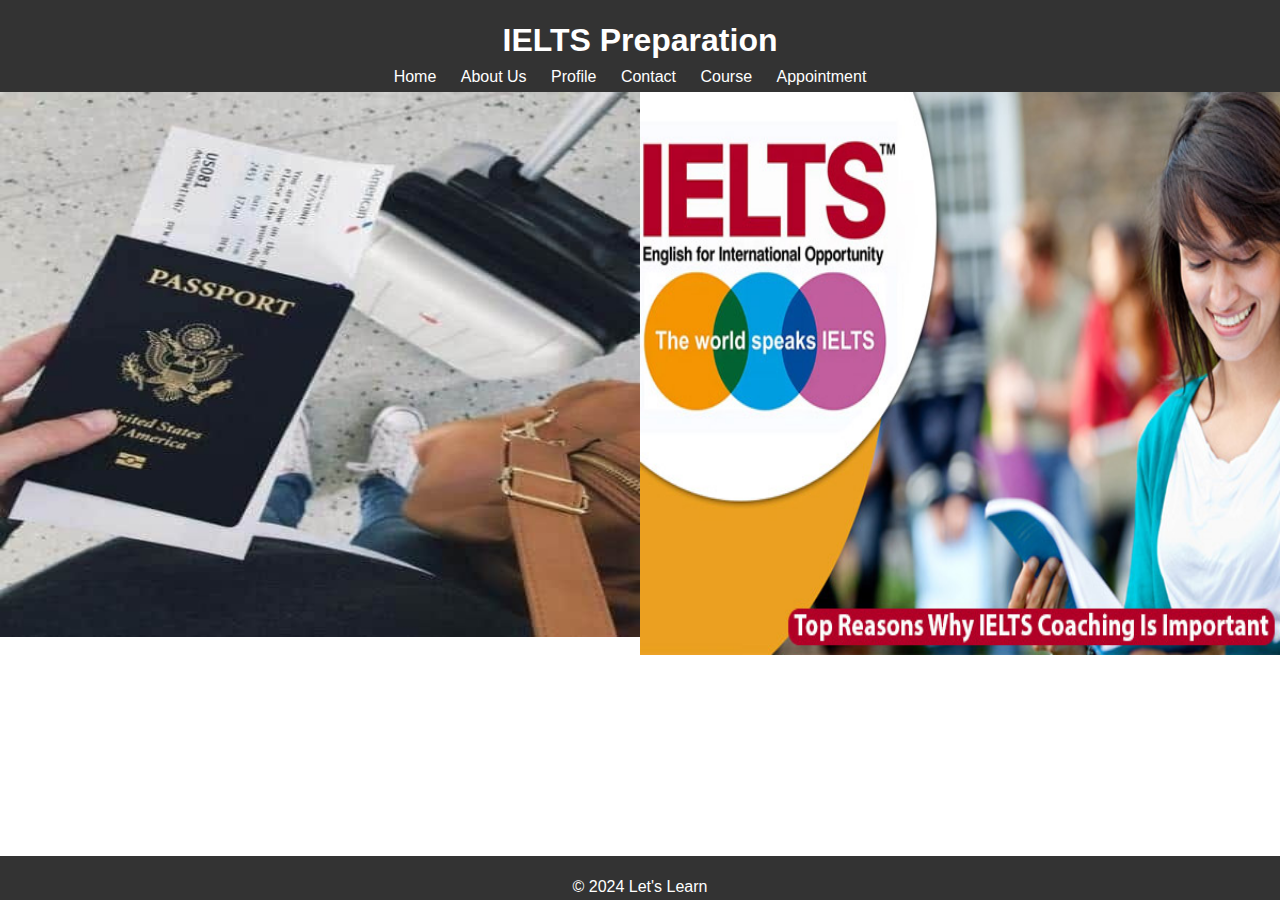
<file: index.html>
<!DOCTYPE html>
<html lang="en">
<head>
    <meta charset="UTF-8">
    <meta http-equiv="X-UA-Compatible" content="IE=edge">
    <meta name="viewport" content="width=device-width, initial-scale=1.0">
    <title>Profile</title>
    <link rel="stylesheet" href="profile.css">
</head>
<body>
    <header>
        <h1>IELTS Preparation </h1>
        <nav>
            <ul>
                
                <li><a href="index.html">Home</a></li>
                <li><a href="aboutus.html">About Us</a></li>
                <li><a href="profile.html">Profile</a></li>
                <li><a href="contact.html">Contact</a></li>
                <li><a href="course.html">Course</a></li>
                <li><a href="Appointment.html">Appointment</a></li>

            </ul>
        </nav>
    </header>
  <img src="IMAGE/image1.jpg" style=width:50%;height:545px;>
  <img src="IMAGE/image5.jpg" style=width:50%;height:563px; align="right">




  <footer>
    <p>&copy; 2024 Let's Learn </p>
</footer>
       


</html>
</file>
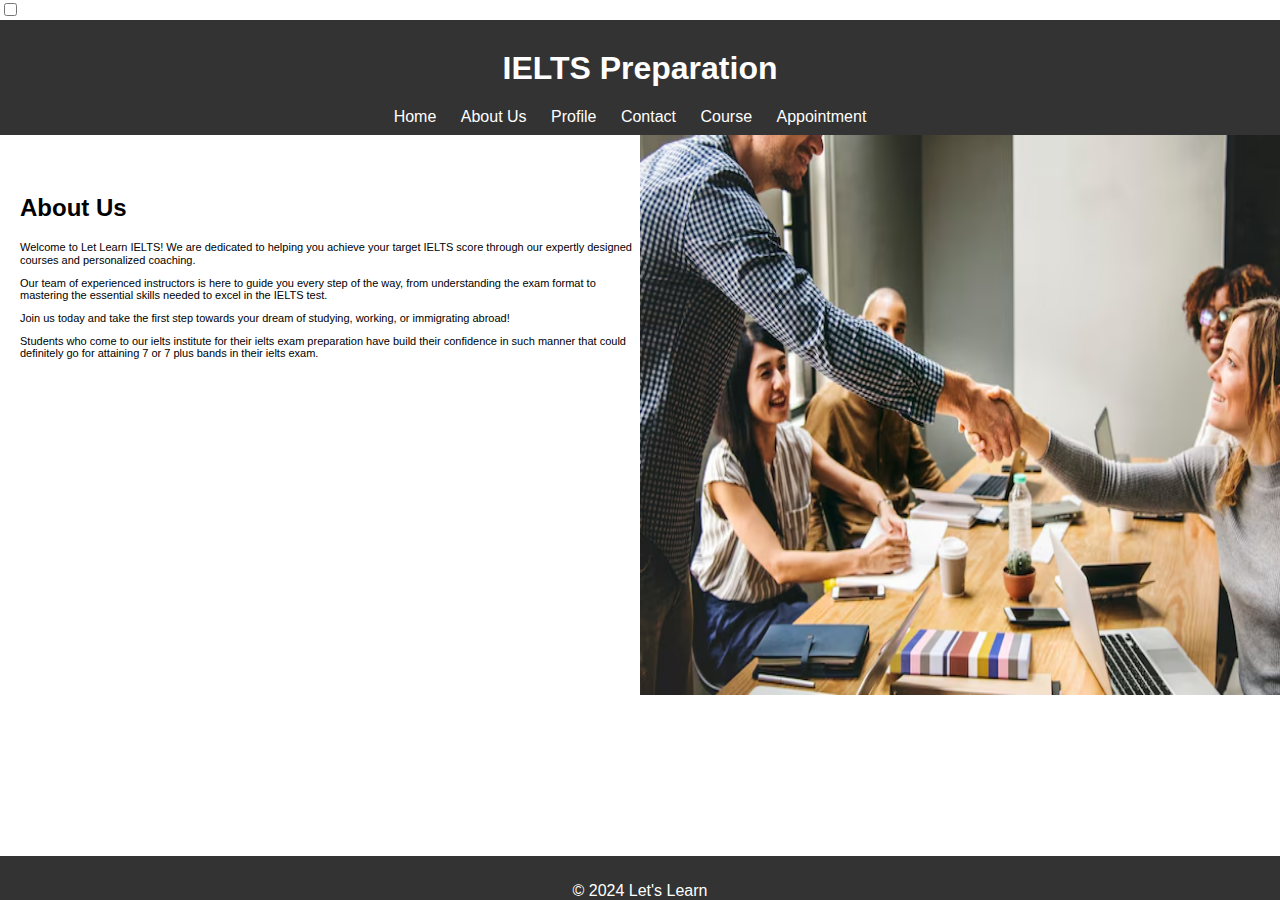
<file: aboutus.html>
<!DOCTYPE html>
<html lang="en">
<head>
    <meta charset="UTF-8">
    <meta http-equiv="X-UA-Compatible" content="IE=edge">
    <meta name="viewport" content="width=device-width, initial-scale=1.0">
    <script src="https://ajax.googleapis.com/ajax/libs/jquery/3.7.1/jquery.min.js"></script>
  <script src="https://maxcdn.bootstrapcdn.com/bootstrap/3.4.1/js/bootstrap.min.js"></script>
    <title>About Us</title>
    <link rel="stylesheet" href="aboutus.css">
</head>

<div class="container-fluid">
    <div class="row">
        <div class="navnav">
          <input type="checkbox" id="nav-check">
          
          <div class="nav-btn1">
            <label for="nav-check">
              <span></span>
              <span></span>
              <span></span>
            </label>
          </div>
<body>
    <div class="IMAGE/image4.jpg"></div>
    <div class="login-container">
    <header>
        <h1>IELTS Preparation</h1>
        <nav>
            <ul>
                
                <li><a href="index.html" target="_blank">Home</a></li>
                <li><a href="about.html" target="_blank">About Us</a></li>
                <li><a href="profile.html" target="_blank">Profile</a></li>
                <li><a href="contact.html" target="_blank">Contact</a></li>
                <li><a href="course.html" target="_blank">Course</a></li>
                <li><a href="Appointment.html" target="_blank">Appointment</a></li>

            </ul>
        </nav>
    </header>
    <img src="IMAGE/abt1.avif" style=width:50%;height:560px; align="right">
    <section class="about">
        <h2>About Us</h2>
        <p class="left-align">Welcome to Let Learn IELTS! We are dedicated to helping you achieve your target IELTS score through our expertly designed courses and personalized coaching.</p>
        <p class="left-align">Our team of experienced instructors is here to guide you every step of the way, from understanding the exam format to mastering the essential skills needed to excel in the IELTS test.</p>
        <p class="left-align">Join us today and take the first step towards your dream of studying, working, or immigrating abroad!</p>
    <p class="left-align">Students who come to our ielts institute for their ielts exam preparation have build their confidence in such
        manner that could definitely go for attaining 7 or 7 plus bands in their ielts exam.</p>
    </section>

    <footer>
        <p>&copy; 2024 Let's Learn </p>
    </footer>
</body>
</html>
</file>
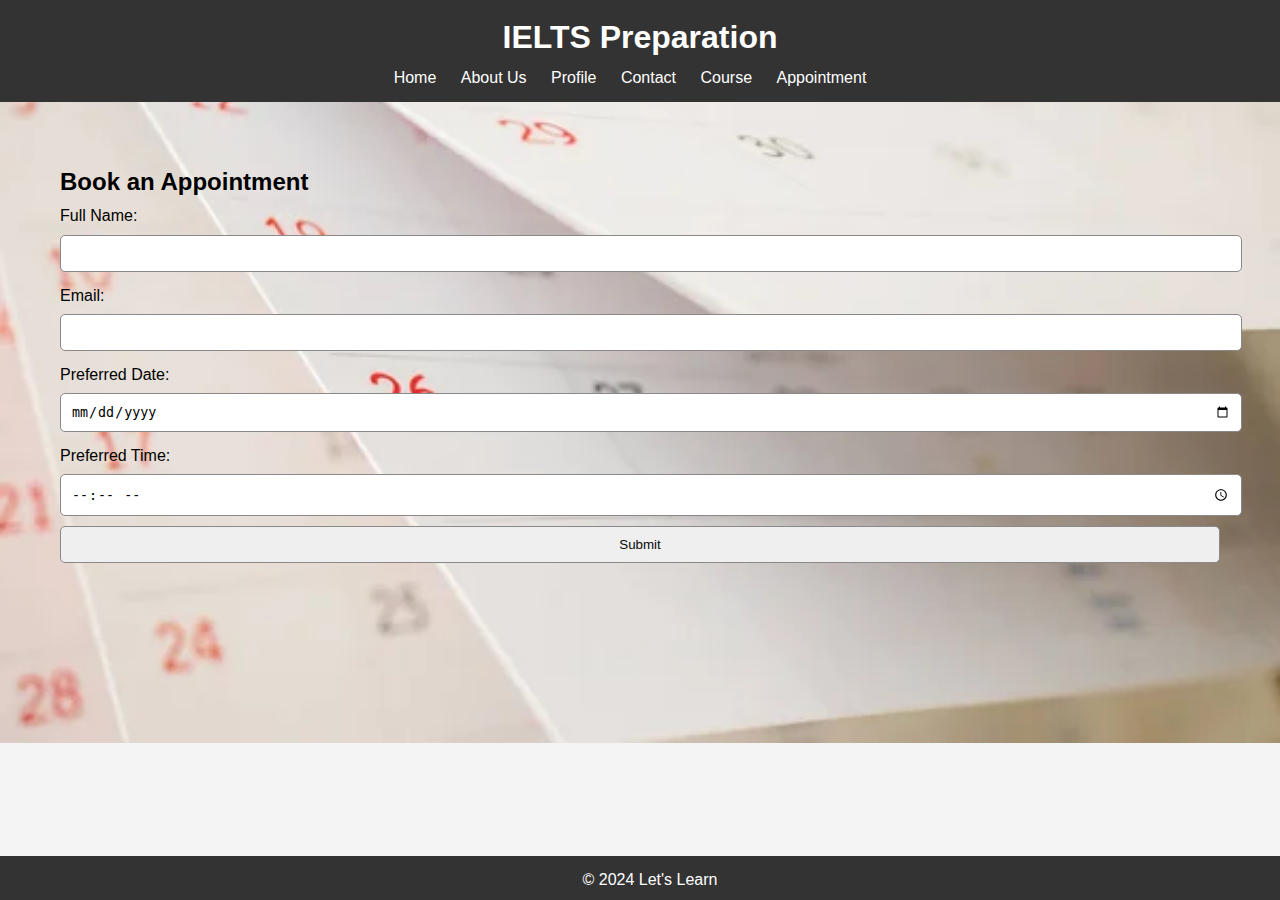
<file: Appointment.html>
<!DOCTYPE html>
<html lang="en">
<head>
    <meta charset="UTF-8">
    <meta http-equiv="X-UA-Compatible" content="IE=edge">
    <meta name="viewport" content="width=device-width, initial-scale=1.0">
    <title>Book an Appointment</title>
    <link rel="stylesheet" href="Appointment.css">
</head>

<body style="background-image: url('IMAGE/appointment.jpg'); background-size: cover; background-position: center; background-repeat: no-repeat;">
<body>
    
     <header>
        <h1>IELTS Preparation</h1>
        <nav>
            <ul>
                
                <li><a href="index.html">Home</a></li>
                <li><a href="aboutus.html">About Us</a></li>
                <li><a href="profile.html">Profile</a></li>
                <li><a href="contact.html">Contact</a></li>
                <li><a href="course.html">Course</a></li>
                 <li><a href="Appointment.html">Appointment</a></li>
            </ul>
        </nav>
    </header>
    <main>
        <section>
            <h2>Book an Appointment</h2>
            <form action="submit.php" method="post">
                <label for="name">Full Name:</label>
                <input type="text" id="name" name="name" required>
                
                <label for="email">Email:</label>
                <input type="email" id="email" name="email" required>
                
                <label for="date">Preferred Date:</label>
                <input type="date" id="date" name="date" required>
                
                <label for="time">Preferred Time:</label>
                <input type="time" id="time" name="time" required>
                
                <input type="submit" value="Submit">
            </form>
        </section>
    </main>
   
      
            
                 </div>
                 </div>
                 <footer>
                    <p>&copy; 2024 Let's Learn </p>
                
                
                </footer>
                </body>
      
                 </html>
                 </body>
      
                 </html>
</file>
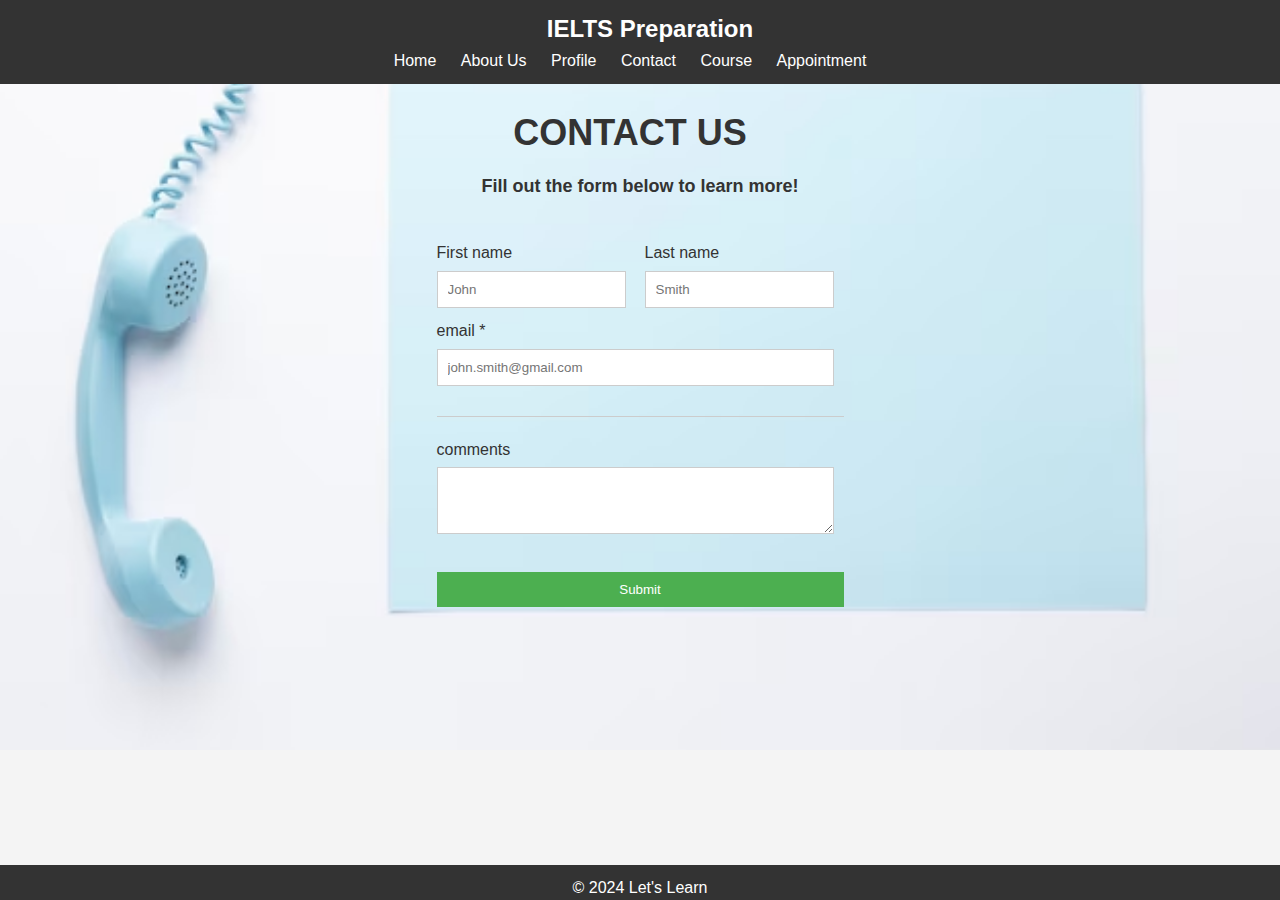
<file: contact.html>
<!DOCTYPE html>
<html lang="en">
<head>
    <meta charset="UTF-8">
    <meta http-equiv="X-UA-Compatible" content="IE=edge">
    <meta name="viewport" content="width=device-width, initial-scale=1.0">
    <title>Book an Appointment</title>
    <link rel="stylesheet" href="contact.css">
</head>

<body style="background-image: url('IMAGE/background4.avif'); background-size: cover; background-position: center; background-repeat: no-repeat;">

<body>
    
     <header>
        <h1>IELTS Preparation</h1>
        <nav>
            <ul>
                
                <li><a href="index.html">Home</a></li>
                <li><a href="aboutus.html">About Us</a></li>
                <li><a href="profile.html">Profile</a></li>
                <li><a href="contact.html">Contact</a></li>
                <li><a href="course.html">Course</a></li>
                 <li><a href="Appointment.html">Appointment</a></li>
            </ul>
        </nav>
    </header>

    <div class="container">
        <div class="row header">
          <h1>CONTACT US &nbsp;</h1>
          <h3>Fill out the form below to learn more!</h3>
        </div>
        <div class="row body">
          <form action="#">
            <ul>
              
              <li>
                <p class="left">
                  <label for="First_name">First name</label>
                  <input type="text" name="First_name" placeholder="John" />
                </p>
                <p class="pull-right">
                  <label for="Last_name">Last name</label>
                  <input type="text" name="Last_name" placeholder="Smith" />      
                </p>
              </li>
              
              <li>
                <p>
                  <label for="email">email <span class="req">*</span></label>
                  <input type="email" name="email" placeholder="john.smith@gmail.com" />
                </p>
              </li>        
              <li><div class="divider"></div></li>
              <li>
                <label for="comments">comments</label>
                <textarea cols="46" rows="3" name="comments"></textarea>
              </li>
              
              <li>
                <input class="btn btn-submit" type="submit" value="Submit" />
                
              </li>
              
            </ul>
          </form>  
        </div>
      </div>
      <footer>
        <p>&copy; 2024 Let's Learn </p>
    
    
    </footer>
</file>
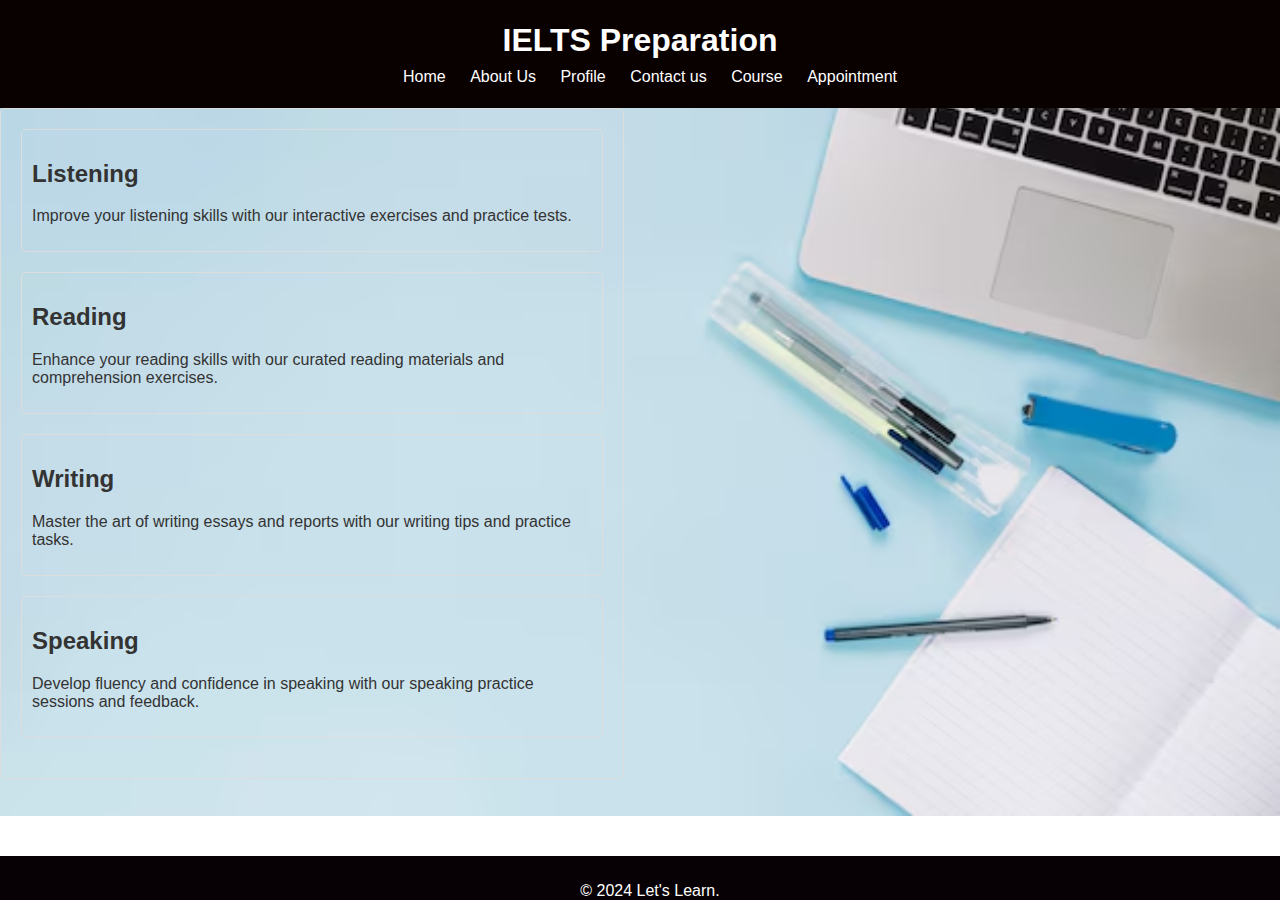
<file: course.html>
<!DOCTYPE html>
<html>
<head>
    <title>IELTS Course</title>
    <link rel="stylesheet" href="course.css">
    <style>
   
    </style>
</head>

<body style="background-image: url('IMAGE/background3.avif'); background-size: cover; background-position: center; background-repeat: no-repeat;">
<body>
    <header>
        <h1>IELTS Preparation</h1>
        <nav>

<ul>
              
<li><a href="index.html">Home</a></li>
<li><a href="aboutus.html">About Us</a></li>
<li><a href="profile.html">Profile</a></li>
<li><a href="contact.html">Contact us</a></li>
<li><a href="course.html">Course</a></li>
<li><a href="Appointment.html">Appointment</a></li>
              
          </ul>
          </nav>
     
    </header>
    <div class="course-container">
        <div class="course-item">
            <h2>Listening</h2>
            <p>Improve your listening skills with our interactive exercises and practice tests.</p>
        </div>
        <div class="course-item">
            <h2>Reading</h2>
            <p>Enhance your reading skills with our curated reading materials and comprehension exercises.</p>
        </div>
        <div class="course-item">
            <h2>Writing</h2>
            <p>Master the art of writing essays and reports with our writing tips and practice tasks.</p>
        </div>
        <div class="course-item">
            <h2>Speaking</h2>
            <p>Develop fluency and confidence in speaking with our speaking practice sessions and feedback.</p>
        </div>
    </div>
    <footer>
        <p>&copy; 2024 Let's Learn.</p>
    </footer>
</body>
</html>
</file>
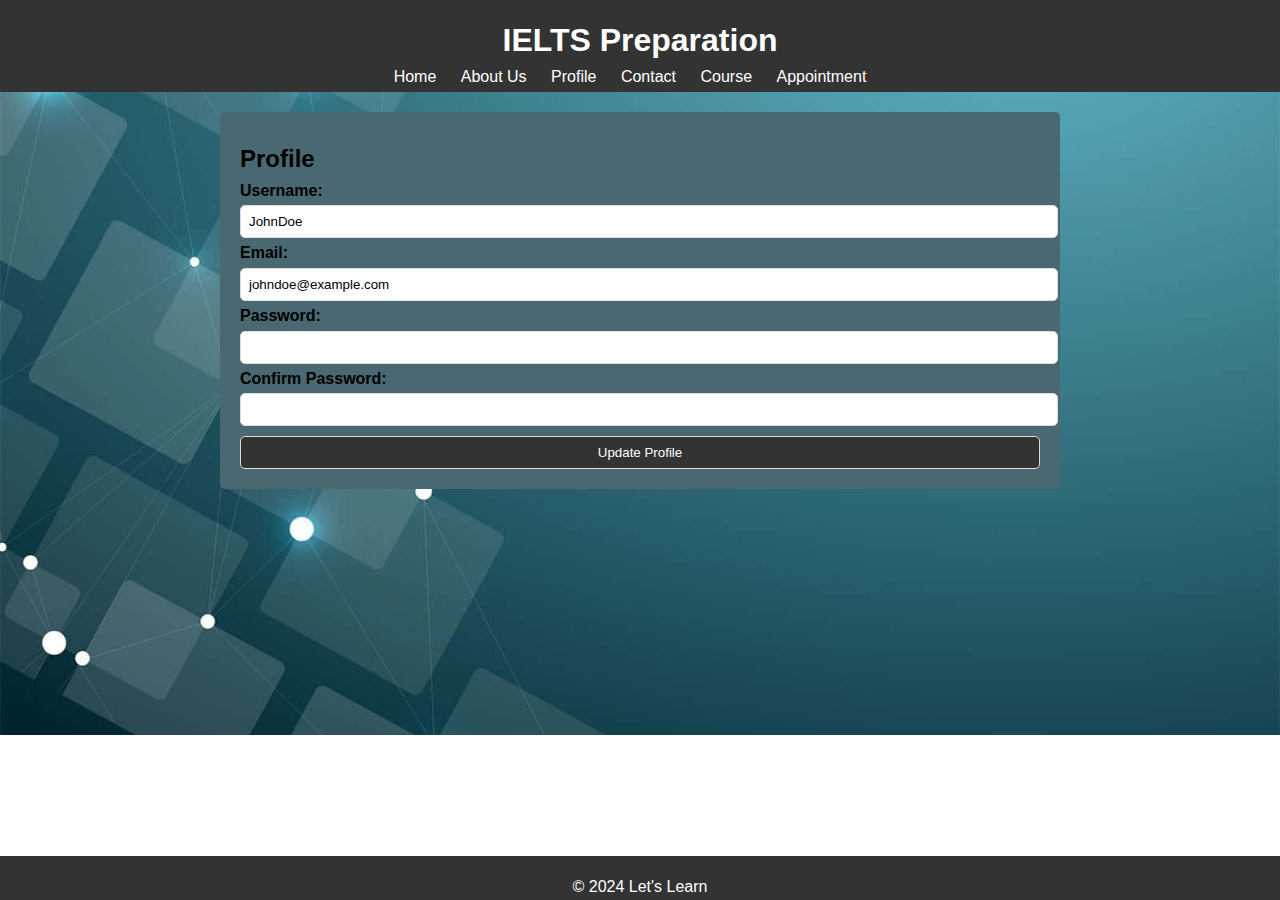
<file: profile.html>
<!DOCTYPE html>
<html lang="en">
<head>
    <meta charset="UTF-8">
    <meta http-equiv="X-UA-Compatible" content="IE=edge">
    <meta name="viewport" content="width=device-width, initial-scale=1.0">
    <title>Profile</title>
    <link rel="stylesheet" href="profile.css">
</head>
<body style="background-image: url('IMAGE/profile.jpg'); background-size: cover; background-position: center; background-repeat: no-repeat;">
<body>
    <header>
        <h1>IELTS Preparation </h1>
        <nav>
            <ul>
                
                <li><a href="index.html">Home</a></li>
                <li><a href="aboutus.html">About Us</a></li>
                <li><a href="profile.html">Profile</a></li>
                <li><a href="contact.html">Contact</a></li>
                <li><a href="course.html">Course</a></li>
                <li><a href="Appointment.html">Appointment</a></li>

            </ul>
        </nav>
    </header>
    <section class="profile">
        <h2>Profile</h2>
        <form>
            <label for="username">Username:</label>
            <input type="text" id="username" name="username" value="JohnDoe" readonly>
            
            <label for="email">Email:</label>
            <input type="email" id="email" name="email" value="johndoe@example.com">
            
            <label for="password">Password:</label>
            <input type="password" id="password" name="password">
            
            <label for="confirm-password">Confirm Password:</label>
            <input type="password" id="confirm-password" name="confirm-password">
            
            <input type="submit" value="Update Profile">
        </form>
    </section>
    <footer>
        <p>&copy; 2024 Let's Learn </p>
    </footer>
</body>
</html>
</file>
<file: profile.css>
body {
    font-family: Arial, sans-serif;
    margin: 0;
    padding: 0;
    line-height: 0.6;
}

header {
    background-color: #333;
    color: #fff;
    padding: 10px 20px;
    text-align: center;
}

nav ul {
    list-style-type: none;
    margin: 0;
    padding: 0;
}

nav ul li {
    display: inline-block;
    margin-right: 20px;
}

nav ul li a {
    color: #fff;
    text-decoration: none;
}
section {
    background-color:  #496871; 
    padding: 20px;
    margin: 20px;
    border-radius: 10px;
}

.profile {
    max-width: 800px;
    margin: 20px auto;
    padding: 20px;
    
    border-radius: 5px;
}

form {
    display: grid;
    grid-gap: 10px;
}

label {
    font-weight: bold;
}

input[type="text"],
input[type="email"],
input[type="password"],
input[type="submit"] {
    width: 100%;
    padding: 8px;
    border-radius: 5px;
    border: 1px solid #ddd;
}

input[type="submit"] {
    background-color: #333;
    color: #fff;
    cursor: pointer;
}
footer {
    background-color: #333;
    color: #fff;
    text-align: center;
    padding: 10px 0;
    position: fixed;
    bottom: 0;
    width: 100%;
    height: 24px;
}

/* Media queries for responsiveness */
@media only screen and (max-width: 768px) {
    header {
        padding: 10px;
    }
    
    nav ul li {
        display: block;
        margin: 10px 0;
    }
    
    .profile {
        max-width: calc(100% - 40px); /* Adjusting width for smaller screens */
        margin: 20px 10px; /* Adding margin for better spacing */
        padding: 10px; /* Adjusting padding for smaller screens */
    }
}
</file>
<file: aboutus.css>
body {
    font-family: Arial, sans-serif;
    margin: 0;
    padding: 0;
    line-height: 1.1;
}


header {
    background-color: #333;
    color: #fff;
    padding: 10px 20px;
    text-align: center;
}

nav ul {
    list-style-type: none;
    margin: 0;
    padding: 0;
}

nav ul li {
    display: inline-block;
    margin-right: 20px;
}

nav ul li a {
    color: #fff;
    text-decoration: none;
}
section {
    
    padding: 20px;
    margin: 20px;
    border-radius: 10px;
}

.about {
    max-width: 1315px;
    margin: 20px auto;
    padding: 20px;
   text-align: left;
    border-radius: 5px;
}


footer {
    background-color: #333;
    color: #fff;
    text-align: center;
    padding: 10px 0;
    position: fixed;
    bottom: 0;
    width: 100%;
}

footer {
    background-color: #333;
    color: #fff;
    text-align: center;
    padding: 10px 0;
    position: fixed;
    bottom: 0;
    width: 100%;
    height: 24px;
}
.left-align {
    text-align: left;
    font-size: 11px;
  }

  /* Media queries for responsiveness */
@media only screen and (max-width: 600px) {
    nav ul li {
        display: block;
        margin: 10px 0;
    }
    
    section {
        padding: 10px;
        margin: 10px;
    }
    
    .about {
        padding: 10px;
    }
}
</file>
<file: course.css>
body {
    font-family: Arial, sans-serif;
    margin: 0;
    padding: 0;
    background-color: #fff;
    color: #333;
}

header {
    background-color: #333;
    color: #fff;
    padding: 10px 20px;
    text-align: center;
    line-height: 0.6;
}

nav ul {
    list-style-type: none;
}

nav ul li {
    display: inline-block;
    margin-right: 20px;
}

nav ul li a {
    color: #fff;
    text-decoration: none;
}

main {
    padding: 20px;
}

section {
    background-color: #ffc0cb; /* pink color */
    padding: 20px;
    margin: 20px;
    border-radius: 10px;
}

label {
    display: block;
    margin-bottom: 5px;
}

header {
    background-color: #090000;
    padding: 10px 20px;
    text-align: center;
    color: white;
}

.course-container {
    max-width: 582px;
    
    padding: 20px;
    border: 1px solid #ddd;
    border-radius: 5px;
}

.course-item {
    margin-bottom: 20px;
    padding: 10px;
    border: 1px solid #ddd;
    border-radius: 5px;
}

footer {
    background-color: #070004;
    padding: 10px ;
    text-align: center;
    color: white;
    position: fixed;
    bottom: 0;
    width: 100%;
    height: 24px;
}

/* Media queries for responsiveness */
@media only screen and (max-width: 768px) {
    header {
        line-height: 1;
    }
    
    nav ul li {
        display: block;
        margin: 10px 0;
    }
    
    .course-container {
        max-width: calc(100% - 40px); /* Adjusting the width to fit smaller screens */
        margin: 0 auto; /* Centering the container */
    }
}
</file>
<file: Appointment.css>
/* Reset default styles */
body, h1, h2, h3, p, ul, li, form, input, label {
    margin: 0;
    padding: 0;
}

body {
    font-family: Arial, sans-serif;
    line-height: 1.7;
    background-color: #f4f4f4;
}

header {
    background-color: #333;
    color: #fff;
    padding: 10px 20px;
    text-align: center;
}

nav ul {
    list-style-type: none;
}

nav ul li {
    display: inline-block;
    margin-right: 20px;
}

nav ul li a {
    color: #fff;
    text-decoration: none;
}

main {
    padding: 20px;
}

section {
    background-color: none; /* pink color */
    padding: 20px;
    margin: 20px;
    border-radius: 10px;
}

label {
    display: block;
    margin-bottom: 5px;
}

input[type="text"],
input[type="email"],
input[type="date"],
input[type="time"],
input[type="submit"] {
    width: 100%;
    padding: 10px;
    margin-bottom: 10px;
    border: 1px solid #8a8888;
    border-radius: 5px;
}

input[type="submit"] {
    color: #090909;
    cursor: pointer;
}

footer {
    background-color: #333;
    color: #fff;
    text-align: center;
    padding: 10px ;
    position: fixed;
    bottom: 0;
    width: 100%;
    height: 24px;
}

/* Media queries for responsiveness */
@media only screen and (max-width: 768px) {
    nav ul li {
        display: block;
        margin: 10px 0;
    }
    
    section {
        padding: 10px;
        margin: 10px;
    }
}
</file>
<file: contact.css>
/* Reset CSS */
* {
    margin: 0;
    padding: 0;
    box-sizing: border-box;
  }

  body {
    font-family: Arial, sans-serif;
    line-height: 1.7;
    background-color: #f4f4f4;
}

header {
    background-color: #333;
    color: #fff;
    padding: 10px 20px;
    text-align: center;
}

nav ul {
    list-style-type: none;
}

nav ul li {
    display: inline-block;
    margin-right: 20px;
}

nav ul li a {
    color: #fff;
    text-decoration: none;
}

main {
    padding: 20px;
}
  
  /* Global styles */
  body {
    font-family: Arial, sans-serif;
    color: #333;
    line-height: 1.6;
  }
  
  .container {
    max-width: 800px;
    margin: 0 auto;
    padding: 20px;
  }
  
  .header h1 {
    font-size: 36px;
    margin-bottom: 10px;
  }
  
  .header h3 {
    font-size: 18px;
    margin-bottom: 20px;
  }
  
  .body li {
    list-style: none;
    margin-bottom: 20px;
  }
  
  .left {
    float: left;
  }
  
  .pull-right {
    float: right;
  }
  
  .divider {
    border-top: 1px solid #ccc;
    margin: 10px 0;
  }
  
  .btn-submit {
    background-color: #4CAF50;
    color: white;
    padding: 10px 20px;
    border: none;
    cursor: pointer;
  }
  
  .btn-submit:hover {
    background-color: #45a049;
  }
  
  /* Form styles */
  label {
    display: block;
    margin-bottom: 5px;
  }
  
  input[type="text"],
  input[type="email"],
  textarea {
    width: calc(100% - 10px);
    padding: 10px;
    margin-bottom: 10px;
    border: 1px solid #ccc;
  }
  
  input[type="submit"] {
    width: 100%;
    padding: 10px;
  }
  
  /* Navigation styles */
  header {
    background-color: #333;
    color: #fff;
    padding: 10px 0;
  }
  
  header h1 {
    font-size: 24px;
    margin-left: 20px;
  }
  
  nav ul {
    list-style: none;
  }
  
  nav ul li {
    display: inline;
    margin-right: 20px;
  }
  
  nav ul li a {
    text-decoration: none;
    color: #fff;
  }
  
  nav ul li a:hover {
    text-decoration: underline;
  }
  
  .container {
    max-width: 800px;
    margin: 0 auto;
    padding: 20px;
    text-align: center; /* Center align the content */
  }
  
  .body {
    display: inline-block; /* Make the form display inline-block */
    text-align: left; /* Left align the form elements */
  }

  footer {
    background-color: #333;
    color: #fff;
    text-align: center;
    padding: 10px 0;
    position: fixed;
    bottom: 0;
    width: 100%;
    height: 35px;
}

/* Media queries for responsiveness */
@media only screen and (max-width: 768px) {
    .container {
        padding: 10px;
    }
    
    .header h1 {
        font-size: 28px;
    }
    
    .header h3 {
        font-size: 16px;
    }
    
    nav ul li {
        display: block;
        margin: 10px 0;
    }
}
</file>
